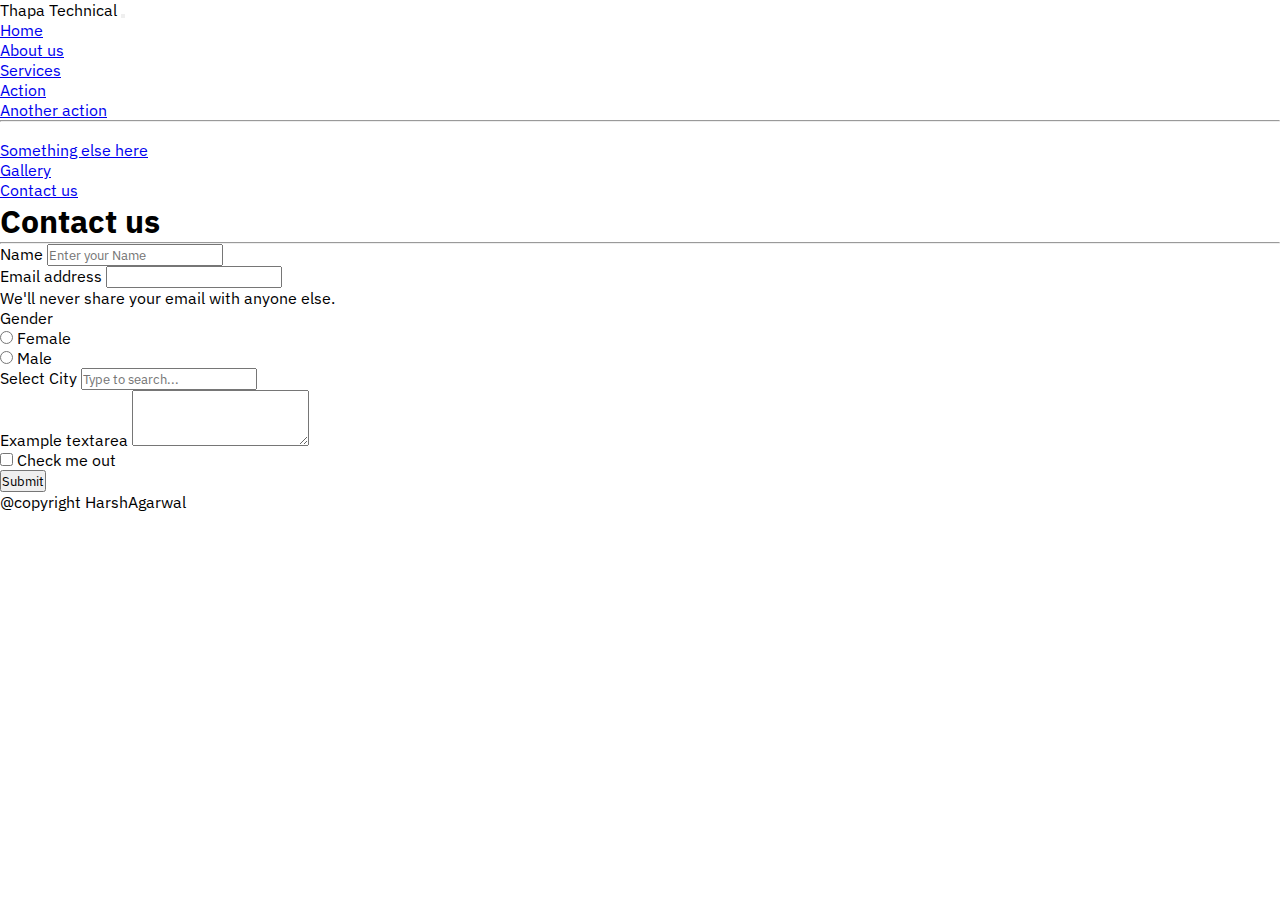
<file: contact.html>
<!doctype html>
<html lang="en">
  <head>
  
    <meta charset="utf-8">
    <meta name="viewport" content="width=device-width, initial-scale=1">
     <!-- CSS link -->
     <link rel ="stylesheet" type = "text/css" href = "style.css">
    <link href="https://cdn.jsdelivr.net/npm/bootstrap@5.0.2/dist/css/bootstrap.min.css" rel="stylesheet" integrity="sha384-EVSTQN3/azprG1Anm3QDgpJLIm9Nao0Yz1ztcQTwFspd3yD65VohhpuuCOmLASjC" crossorigin="anonymous">
    <link href="https://fonts.googleapis.com/css2?family=IBM+Plex+Sans&display=swap" rel="stylesheet">
    <title>Thapa Technical</title>
  </head>
  <body>
    <nav class="navbar navbar-expand-lg navbar-light bg-light">
      <div class="container-fluid">
        <a class="navbar-brand text-capitalize">Thapa Technical</a>
        <button class="navbar-toggler" type="button" data-bs-toggle="collapse" data-bs-target="#navbarSupportedContent" aria-controls="navbarSupportedContent" aria-expanded="false" aria-label="Toggle navigation">
          <span class="navbar-toggler-icon"></span>
        </button>
        <div class="collapse navbar-collapse" id="navbarSupportedContent">
          <ul class="navbar-nav mr-auto mb-2 mb-lg-0">
            <li class="nav-item">
              <a class="nav-link active" aria-current="page" href="index.html">Home</a>
            </li>
            <li class="nav-item">
              <a class="nav-link text-capitalize" href="about.html">About us</a>
            </li>
            <li class="nav-item dropdown">
              <a class="nav-link dropdown-toggle" href="#" id="navbarDropdown" role="button" data-bs-toggle="dropdown" aria-expanded="false">
                Services
              </a>
              <ul class="dropdown-menu" aria-labelledby="navbarDropdown">
                <li><a class="dropdown-item" href="#">Action</a></li>
                <li><a class="dropdown-item" href="#">Another action</a></li>
                <li><hr class="dropdown-divider"></li>
                <li><a class="dropdown-item" href="#">Something else here</a></li>
              </ul>
            </li>
          
            <li class="nav-item">
              <a class="nav-link text-capitalize" href="gallery.html">Gallery</a>
            </li>
            <li class="nav-item">
              <a class="nav-link text-capitalize " href="contact.html">Contact us</a>
            </li>
          </ul>
         
        </div>
      </div>
    </nav>
    <section class="main_heading my-5 pt-5">
        <div class = "text-center">
          <h1 class="display-4 text-capitalize"> Contact us</h1>
          <hr class="w-25 mx-auto"/>
          </div>
          <div class = "container">
          <div class = "row">
            <div class = "col-xxl-8 col-10 col-md-8 mx-auto"></div>
          <form>
            <div class="mb-3">
              <label for="exampleInputPassword1" class="form-label">Name</label>
              <input type="text" class="form-control" id="exampleInputPassword1" placeholder ="Enter your Name">
            </div>
            <div class="mb-3">
              <label for="exampleInputEmail1" class="form-label">Email address</label>
              <input type="email" class="form-control" id="exampleInputEmail1" aria-describedby="emailHelp">
              <div id="emailHelp" class="form-text">We'll never share your email with anyone else.</div>
            </div>
          
            <div class="mb-3">
              <label class="pr-4">Gender</label>
              <div class="form-check form-check-inline">
                <input class="form-check-input" type="radio" name="inlineRadioOptions" id="inlineRadio1" value="option1">
                <label class="form-check-label" for="inlineRadio1">Female</label>
              </div>
              <div class="form-check form-check-inline">
                <input class="form-check-input" type="radio" name="inlineRadioOptions" id="inlineRadio2" value="option2">
                <label class="form-check-label" for="inlineRadio2">Male</label>
              </div>
            </div>
            <div class = "mb-3">
              <label for="exampleDataList" class="form-label">Select City</label>
<input class="form-control" list="datalistOptions" id="exampleDataList" placeholder="Type to search...">
<datalist id="datalistOptions">
<option value="San Francisco"></option>
<option value="New York"></option>
<option value="Seattle"></option>
<option value="Los Angeles"></option>
<option value="Chicago"></option>
</datalist>
            </div>
            <div class="mb-3">
              <label for="exampleFormControlTextarea1" class="form-label">Example textarea</label>
              <textarea class="form-control" id="exampleFormControlTextarea1" rows="3"></textarea>
            </div>
            <div class="mb-3 form-check">
              <input type="checkbox" class="form-check-input" id="exampleCheck1">
              <label class="form-check-label" for="exampleCheck1">Check me out</label>
            </div>
            <button type="submit" class="btn btn-primary">Submit</button>
          </form>
          </div>
          </div>
          </section>
    <footer class = "bg-secondary text-center text-white">
        <p>@copyright HarshAgarwal</p>
      </footer>
<script src="https://cdn.jsdelivr.net/npm/bootstrap@5.0.2/dist/js/bootstrap.bundle.min.js" integrity="sha384-MrcW6ZMFYlzcLA8Nl+NtUVF0sA7MsXsP1UyJoMp4YLEuNSfAP+JcXn/tWtIaxVXM" crossorigin="anonymous"></script>



<script src="https://cdn.jsdelivr.net/npm/@popperjs/core@2.9.2/dist/umd/popper.min.js" integrity="sha384-IQsoLXl5PILFhosVNubq5LC7Qb9DXgDA9i+tQ8Zj3iwWAwPtgFTxbJ8NT4GN1R8p" crossorigin="anonymous"></script>
<script src="https://cdn.jsdelivr.net/npm/bootstrap@5.0.2/dist/js/bootstrap.min.js" integrity="sha384-cVKIPhGWiC2Al4u+LWgxfKTRIcfu0JTxR+EQDz/bgldoEyl4H0zUF0QKbrJ0EcQF" crossorigin="anonymous"></script>
<script>
var tooltipTriggerList = [].slice.call(document.querySelectorAll('[data-bs-toggle="tooltip"]'))
var tooltipList = tooltipTriggerList.map(function (tooltipTriggerEl) {
return new bootstrap.Tooltip(tooltipTriggerEl)
})
</script>
</body>
</html>
</file>
<file: style.css>
*{
    margin: 0;
    padding: 0;
    box-sizing: border-box;
    font-family: 'IBM Plex Sans', sans-serif;
}
.carousel-inner img{
    width: 100%;
    height: 93vh;
}
.about_img{
    min-width: 100%;
    max-height: 280px;
}

.services img{
    width: 100%;
    height: 100%;
}
div{
    margin:0;
    padding:0;
    border: 0;
    font: inherit;
    vertical-align: baseline;
}
.blog-read-time-bar.-active{
    display:block;
}
@media(min-width: 600px){
    .blog-read-time-bar{
        height:0.5rem;
    }
}
.blog-read-time-bar{
    position: absolute;
    width: 100%;

}
.offer_style{
    background-color: lightblue;
}
footer p{
    margin-bottom: 0;
}
/* // Small devices (landscape phones, 576px and up) */
@media (min-width: 576px) { 
    
 }

/* // Medium devices (tablets, 768px and up) */
@media (min-width: 768px) { 
    
 }

/* // Large devices (desktops, 992px and up) */
@media (min-width: 992px) { 
    
 }

/* // X-Large devices (large desktops, 1200px and up) */
@media (min-width: 1200px) { 
    
 }
/* 
// XX-Large devices (larger desktops, 1400px and up) */
@media (min-width: 1400px) { 
    
 }
</file>
